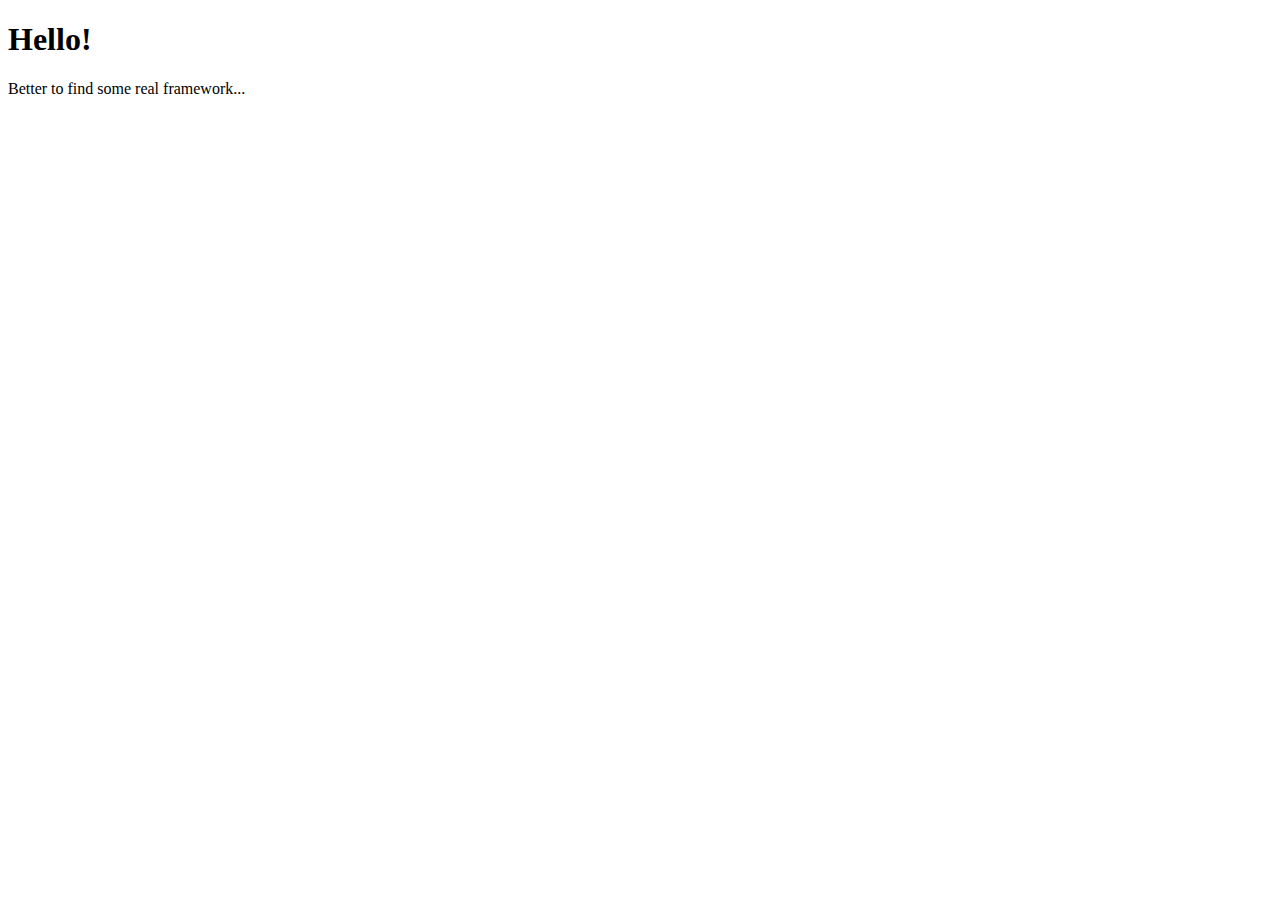
<file: index.html>
<!DOCTYPE html>
<html lang="en">

<head>
    <meta charset="UTF-8">
    <meta http-equiv="X-UA-Compatible" content="IE=edge">
    <meta name="viewport" content="width=device-width, initial-scale=1.0">
    <title>Example Server</title>
</head>

<body>
    <h1>Hello!</h1>
    <p>Better to find some real framework...</p>
</body>

</html>
</file>
